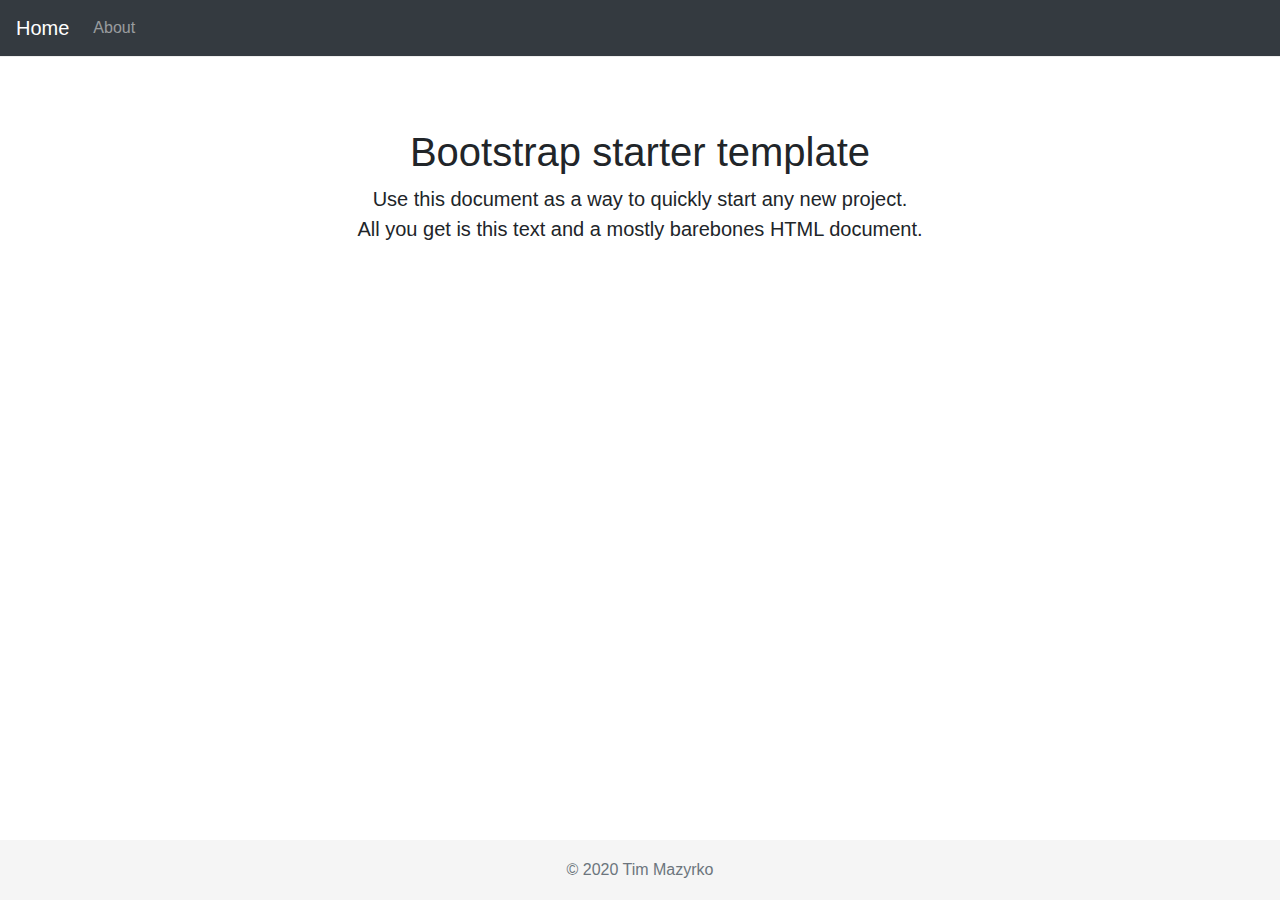
<file: docs/index.html>
<!DOCTYPE html>
<html lang="en">
    
    <head>
        <meta charset="UTF-8" />
        <meta name="viewport" content="width=device-width, initial-scale=1.0"
        />
        <meta http-equiv="X-UA-Compatible" content="ie=edge" />
        <link rel="stylesheet" href="css/style.css" />
        <link rel="icon" href="./img/icon.png" />
        <title>Basic - Bootstrap 4 with Gulp 4</title>
    </head>
    
    <body class="d-flex flex-column h-100">
        <nav class="navbar navbar-expand-md navbar-dark bg-dark fixed-top"> <a class="navbar-brand" href="index.html">Home</a>
            <button class="navbar-toggler"
            type="button" data-toggle="collapse" data-target="#navbarsExampleDefault"
            aria-controls="navbarsExampleDefault" aria-expanded="false" aria-label="Toggle navigation"> <span class="navbar-toggler-icon"></span>
            </button>
            <div class="collapse navbar-collapse" id="navbarsExampleDefault">
                <ul class="navbar-nav mr-auto">
                    <li class="nav-item"> <a class="nav-link" href="about.html">About</a>
                    </li>
                </ul>
            </div>
        </nav>
        <main role="main" class="container">
            <div class="content">
                 <h1>Bootstrap starter template</h1>
                <p class="lead">Use this document as a way to quickly start any new project.
                    <br>All you get is this text and a mostly barebones HTML document.</p>
            </div>
        </main>
        <!-- /.container -->
        <footer class="footer">
            <div class="container col text-center"> <span class="text-muted">&copy; 2020 Tim Mazyrko</span>
            </div>
        </footer>
</file>
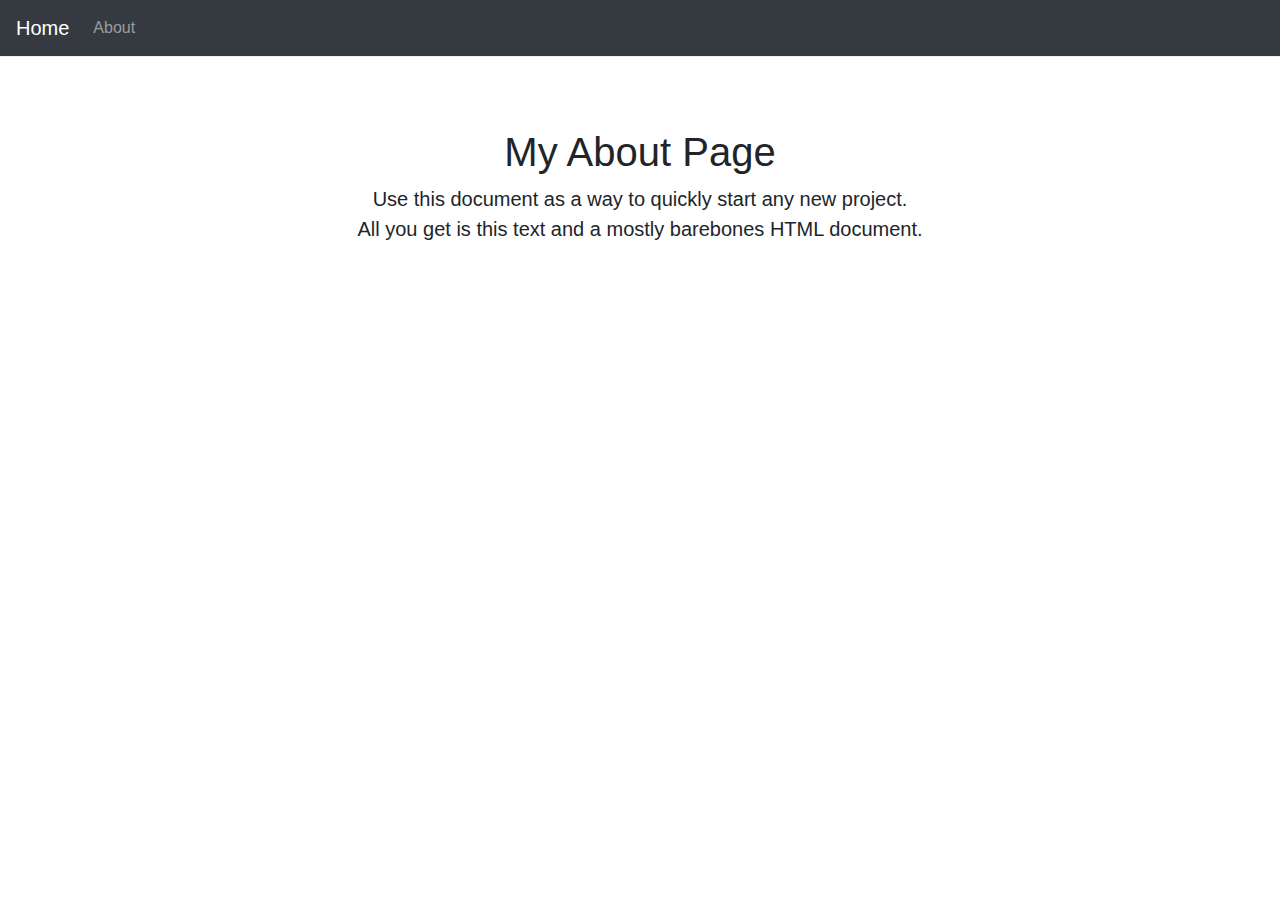
<file: docs/about.html>
<!DOCTYPE html>
<html lang="en">
    
    <head>
        <meta charset="UTF-8" />
        <meta name="viewport" content="width=device-width, initial-scale=1.0"
        />
        <meta http-equiv="X-UA-Compatible" content="ie=edge" />
        <link rel="stylesheet" href="css/style.css" />
        <link rel="icon" href="./img/icon.png" />
        <title>Basic - Bootstrap 4 with Gulp 4</title>
    </head>
    
    <body class="d-flex flex-column h-100">
        <nav class="navbar navbar-expand-md navbar-dark bg-dark fixed-top"> <a class="navbar-brand" href="index.html">Home</a>
            <button class="navbar-toggler"
            type="button" data-toggle="collapse" data-target="#navbarsExampleDefault"
            aria-controls="navbarsExampleDefault" aria-expanded="false" aria-label="Toggle navigation"> <span class="navbar-toggler-icon"></span>
            </button>
            <div class="collapse navbar-collapse" id="navbarsExampleDefault">
                <ul class="navbar-nav mr-auto">
                    <li class="nav-item"> <a class="nav-link" href="about.html">About</a>
                    </li>
                </ul>
            </div>
        </nav>
        <main role="main" class="container">
            <div class="content">
                 <h1>My About Page</h1>
                <p class="lead">Use this document as a way to quickly start any new project.
                    <br>All you get is this text and a mostly barebones HTML document.</p>
            </div>
        </main>
        <!-- /.container -->
</file>
